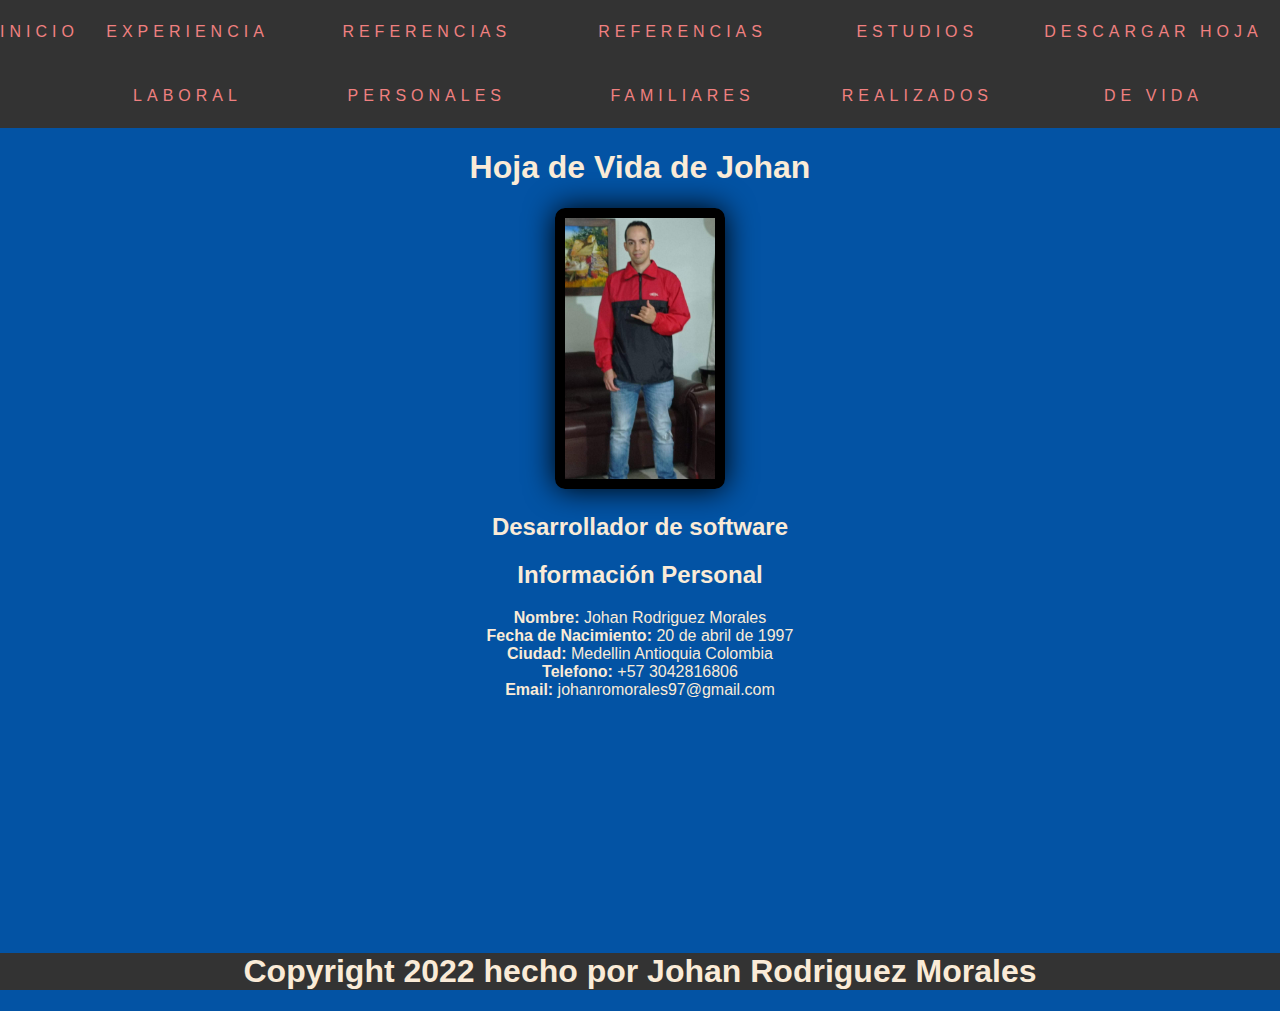
<file: index.html>
<!DOCTYPE html>
<html lang="en">
<head>
    <meta charset="UTF-8">
    <meta http-equiv="X-UA-Compatible" content="IE=edge">
    <meta name="viewport" content="width=device-width, initial-scale=1.0">
    <title>Document</title>
    <link rel="stylesheet" href="css/styles.css">
</head>
<body class="estilo-body">
    <nav class="main-nav">
        <ul class="main-menu">
            <li class="main-menu__item">
                <a href="index.html" class="main-menu__link">Inicio</a>
            </li>
           <li class="main-menu__item">
               <a href="experiencia.html" class="main-menu__link">Experiencia laboral</a>
           </li>
           <li class="main-menu__item">
            <a href="referenciaprofesional.html" class="main-menu__link">Referencias Personales</a>
           </li>
           <li class="main-menu__item">
            <a href="referenciafamiliar.html" class="main-menu__link">Referencias Familiares</a>
           </li>
           <li class="main-menu__item">
            <a href="estudios.html" class="main-menu__link">Estudios Realizados</a>
           </li>
           <li class="main-menu__item">
            <a href="descargas/hojadevidajohanrodriguezmorales2022.pdf" download="hojadevidajohanrodriguezmorales2022.pdf" class="main-menu__link">Descargar hoja de vida</a>
           </li>
        </ul>
    </nav>
    
    <h1 class="estilo1-titulo">Hoja de Vida de Johan</b></h1>
    <img src="assets/images/johan.jpg" id="foto" width="150">
    <h2>Desarrollador de software</h2>
    
    <main>

        <article>

            <Section>

                <h2>Información Personal</h2>

                <p>
                    <b>Nombre:</b> Johan Rodriguez Morales <br>
                    <b>Fecha de Nacimiento:</b> 20 de abril de 1997 <br>
                    <b>Ciudad:</b> Medellin Antioquia Colombia <br>
                    <b>Telefono:</b> +57 3042816806 <br>
                    <b>Email:</b> johanromorales97@gmail.com
                </p>

            </Section>

        </article>
    </main>
    <br><br><br><br><br><br><br><br><br><br><br><br>
    <footer class="main-nav">
        <h1>Copyright 2022 hecho por Johan Rodriguez Morales</h1>
    </footer>
</body>
</html>
</file>
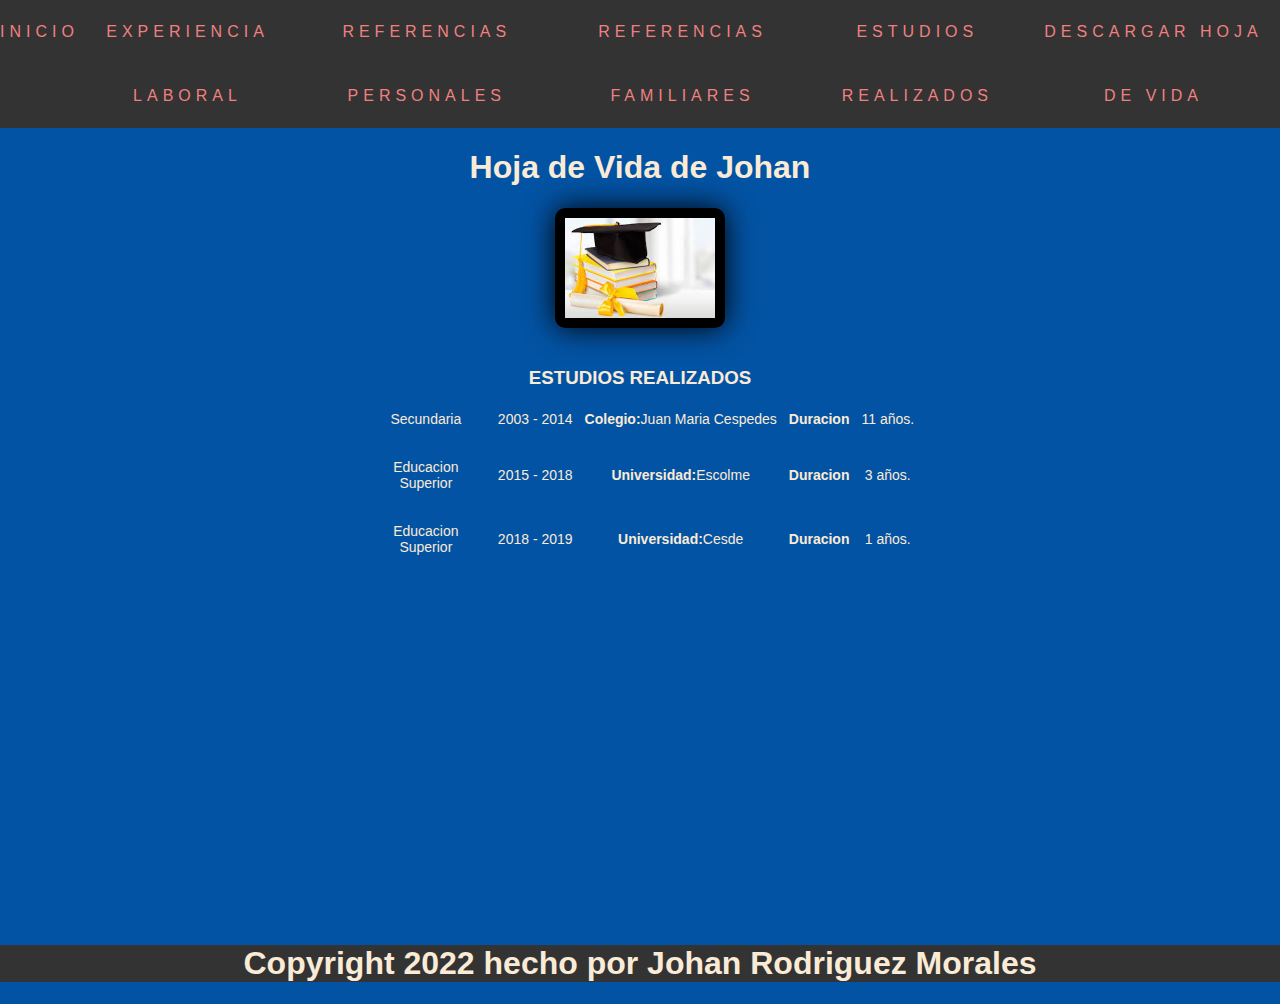
<file: estudios.html>
<!DOCTYPE html>
<html lang="en">
<head>
    <meta charset="UTF-8">
    <meta http-equiv="X-UA-Compatible" content="IE=edge">
    <meta name="viewport" content="width=device-width, initial-scale=1.0">
    <title>Document</title>
    <link rel="stylesheet" href="css/styles.css">
</head>
<body class="estilo-body">
    <nav class="main-nav">
        <ul class="main-menu">
            <li class="main-menu__item">
                <a href="index.html" class="main-menu__link">Inicio</a>
            </li>
           <li class="main-menu__item">
               <a href="experiencia.html" class="main-menu__link">Experiencia laboral</a>
           </li>
           <li class="main-menu__item">
            <a href="referenciaprofesional.html" class="main-menu__link">Referencias Personales</a>
           </li>
           <li class="main-menu__item">
            <a href="referenciafamiliar.html" class="main-menu__link">Referencias Familiares</a>
           </li>
           <li class="main-menu__item">
            <a href="estudios.html" class="main-menu__link">Estudios Realizados</a>
           </li>
           <li class="main-menu__item">
            <a href="descargas/hojadevidajohanrodriguezmorales2022.pdf" download="hojadevidajohanrodriguezmorales2022.pdf" class="main-menu__link">Descargar hoja de vida</a>
           </li>
        </ul>
    </nav>
    
    <h1 class="estilo1-titulo">Hoja de Vida de Johan</b></h1>
    <img src="assets/images/estudios.jpg" id="foto" width="150">
    <main>

        <div id="work">
            <h3>Estudios Realizados</h3>
            <table align="center">
                <tr class="work-1">
                    <td>Secundaria</td>
                    <td>2003 - 2014</td>
                    <td> <b>Colegio:</b>Juan Maria Cespedes</td>
                    <td><b>Duracion</b></td>
                    <td>11 años.</td>
                </tr>
                <tr class="work-1">
                    <td>Educacion Superior</td>
                    <td>2015 - 2018</td>
                    <td> <b>Universidad:</b>Escolme</td>
                    <td><b>Duracion</b></td>
                    <td>3 años.</td>
                </tr>
                <tr class="work-1">
                    <td>Educacion Superior</td>
                    <td>2018 - 2019</td>
                    <td> <b>Universidad:</b>Cesde</td>
                    <td><b>Duracion</b></td>
                    <td>1 años.</td>
                </tr>
            </table>
        </div>
    </main>
    
    <br><br><br><br><br><br><br><br><br><br><br><br><br><br><br><br><br><br><br>
    <footer class="main-nav">
        <h1>Copyright 2022 hecho por Johan Rodriguez Morales</h1>
    </footer>
</body>
</html>
</file>
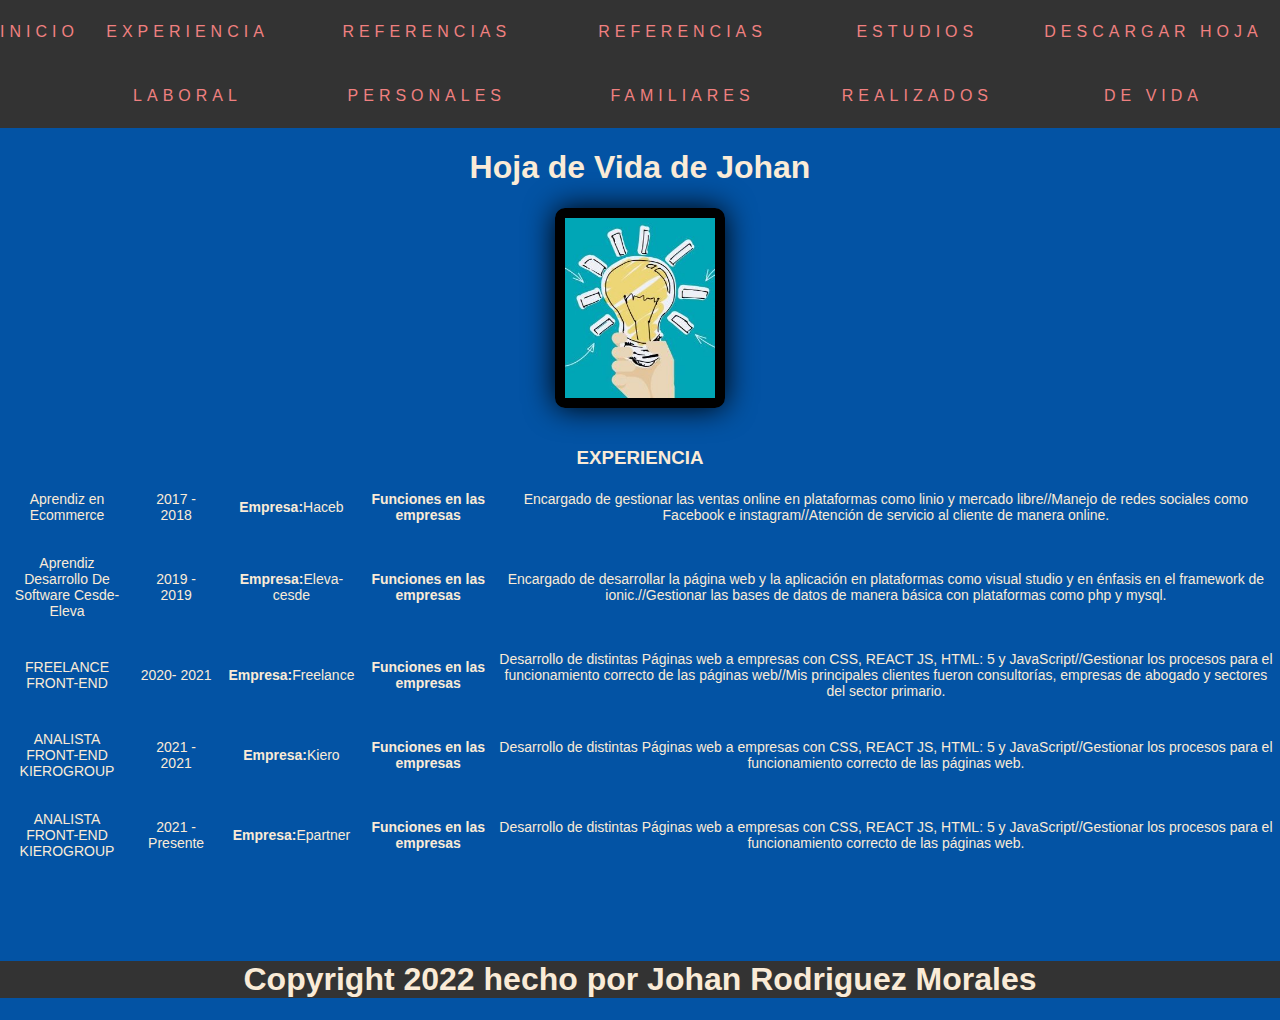
<file: experiencia.html>
<!DOCTYPE html>
<html lang="en">
<head>
    <meta charset="UTF-8">
    <meta http-equiv="X-UA-Compatible" content="IE=edge">
    <meta name="viewport" content="width=device-width, initial-scale=1.0">
    <title>Document</title>
    <link rel="stylesheet" href="css/styles.css">
</head>
<body class="estilo-body">
    <nav class="main-nav">
        <ul class="main-menu">
            <li class="main-menu__item">
                <a href="index.html" class="main-menu__link">Inicio</a>
            </li>
           <li class="main-menu__item">
               <a href="experiencia.html" class="main-menu__link">Experiencia laboral</a>
           </li>
           <li class="main-menu__item">
            <a href="referenciaprofesional.html" class="main-menu__link">Referencias Personales</a>
           </li>
           <li class="main-menu__item">
            <a href="referenciafamiliar.html" class="main-menu__link">Referencias Familiares</a>
           </li>
           <li class="main-menu__item">
            <a href="estudios.html" class="main-menu__link">Estudios Realizados</a>
           </li>
           <li class="main-menu__item">
            <a href="descargas/hojadevidajohanrodriguezmorales2022.pdf" download="hojadevidajohanrodriguezmorales2022.pdf" class="main-menu__link">Descargar hoja de vida</a>
           </li>
        </ul>
    </nav>
    
    <h1 class="estilo1-titulo">Hoja de Vida de Johan</b></h1>
    <img src="assets/images/experiencia.jpg" id="foto" width="150">
    <main>

        <div id="work">
            <h3>Experiencia</h3>
            <table>
                <tr class="work-1">
                    <td>Aprendiz en Ecommerce</td>
                    <td>2017 - 2018</td>
                    <td> <b>Empresa:</b>Haceb</td>
                    <td><b>Funciones en las empresas</b></td>
                    <td>Encargado de gestionar las ventas online en plataformas como linio y mercado libre//Manejo de redes sociales como Facebook e instagram//Atención de servicio al cliente de manera online.</td>
                </tr>
                <tr class="work-1">
                    <td>Aprendiz Desarrollo De Software Cesde-Eleva</td>
                    <td>2019 - 2019</td>
                    <td> <b>Empresa:</b>Eleva-cesde</td>
                    <td><b>Funciones en las empresas</b></td>
                    <td>Encargado de desarrollar la página web y la aplicación en plataformas como visual  studio y en énfasis en el framework de ionic.//Gestionar las bases de datos de manera básica con plataformas como php y mysql.</td>
                </tr>
                <tr class="work-1">
                    <td>FREELANCE  FRONT-END</td>
                    <td>2020- 2021</td>
                    <td> <b>Empresa:</b>Freelance</td>
                    <td><b>Funciones en las empresas</b></td>
                    <td>Desarrollo de distintas Páginas web a empresas con CSS, REACT JS, HTML: 5 y JavaScript//Gestionar los procesos para el funcionamiento correcto de las páginas web//Mis principales clientes fueron consultorías, empresas de abogado y sectores del sector primario.</td>
                </tr>
                <tr class="work-1">
                    <td>ANALISTA FRONT-END  KIEROGROUP</td>
                    <td>2021 - 2021</td>
                    <td> <b>Empresa:</b>Kiero</td>
                    <td><b>Funciones en las empresas</b></td>
                    <td>Desarrollo de distintas Páginas web a empresas con CSS, REACT JS, HTML: 5 y JavaScript//Gestionar los procesos para el funcionamiento correcto de las páginas web.</td>
                </tr>
                <tr class="work-1">
                    <td>ANALISTA FRONT-END  KIEROGROUP</td>
                    <td>2021 - Presente</td>
                    <td> <b>Empresa:</b>Epartner</td>
                    <td><b>Funciones en las empresas</b></td>
                    <td>Desarrollo de distintas Páginas web a empresas con CSS, REACT JS, HTML: 5 y JavaScript//Gestionar los procesos para el funcionamiento correcto de las páginas web.</td>
                </tr>
            </table>
        </div>
    </main>
    
    <br><br><br>
    <footer class="main-nav">
        <h1>Copyright 2022 hecho por Johan Rodriguez Morales</h1>
    </footer>
</body>
</html>
</file>
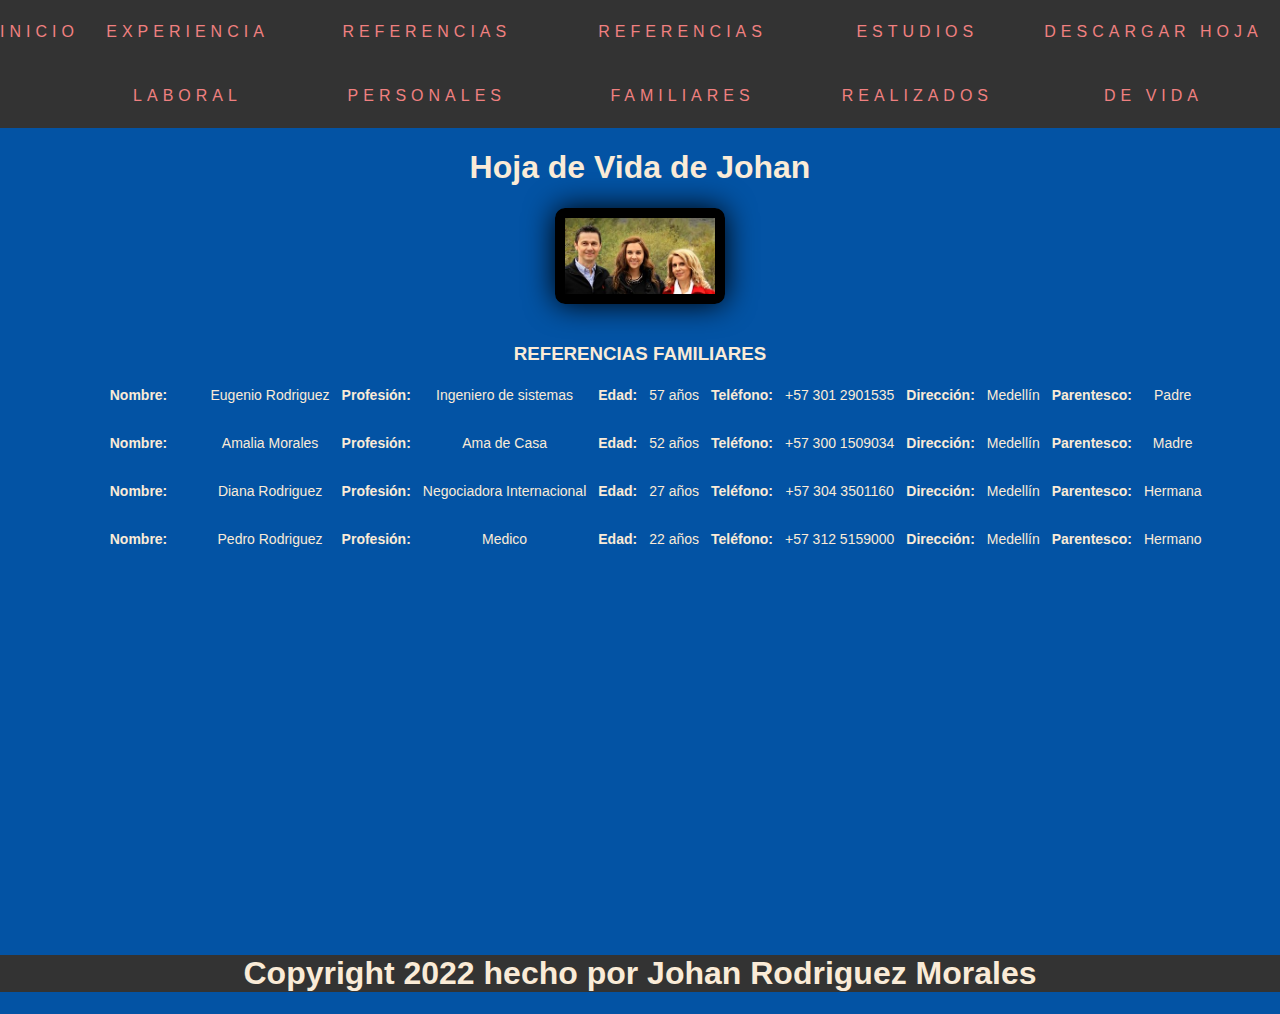
<file: referenciafamiliar.html>
<!DOCTYPE html>
<html lang="en">
<head>
    <meta charset="UTF-8">
    <meta http-equiv="X-UA-Compatible" content="IE=edge">
    <meta name="viewport" content="width=device-width, initial-scale=1.0">
    <title>Document</title>
    <link rel="stylesheet" href="css/styles.css">
</head>
<body class="estilo-body">
    <nav class="main-nav">
        <ul class="main-menu">
            <li class="main-menu__item">
                <a href="index.html" class="main-menu__link">Inicio</a>
            </li>
           <li class="main-menu__item">
               <a href="experiencia.html" class="main-menu__link">Experiencia laboral</a>
           </li>
           <li class="main-menu__item">
            <a href="referenciaprofesional.html" class="main-menu__link">Referencias Personales</a>
           </li>
           <li class="main-menu__item">
            <a href="referenciafamiliar.html" class="main-menu__link">Referencias Familiares</a>
           </li>
           <li class="main-menu__item">
            <a href="estudios.html" class="main-menu__link">Estudios Realizados</a>
           </li>
           <li class="main-menu__item">
            <a href="descargas/hojadevidajohanrodriguezmorales2022.pdf" download="hojadevidajohanrodriguezmorales2022.pdf" class="main-menu__link">Descargar hoja de vida</a>
           </li>
        </ul>
    </nav>
    
    <h1 class="estilo1-titulo">Hoja de Vida de Johan</b></h1>
    <img src="assets/images/reffamilares.jpg" id="foto" width="150">
    <main>

        <div id="work">
            <h3>Referencias familiares</h3>
            <table align="center">
                <tr class="work-1">
                    <td><b>Nombre:</b></td>
                    <td> Eugenio Rodriguez </td>
                    <td><b> Profesión: </b></td>
                    <td>  Ingeniero de sistemas  </td>
                    <td><b>Edad:</b></td>
                    <td>57 años </td>
                    <td><b> Teléfono: </b></td>
                    <td> +57 301 2901535 </td>
                    <td><b> Dirección: </b></td>
                    <td> Medellín </td>
                    <td><b>Parentesco: </b></td>
                    <td> Padre </td>
                </tr>
                <tr class="work-1">
                    <td><b>Nombre:</b></td>
                    <td>Amalia Morales</td>
                    <td><b> Profesión: </b></td>
                    <td> Ama de Casa</td>
                    <td><b>Edad:</b></td>
                    <td> 52 años</td>
                    <td><b> Teléfono: </b></td>
                    <td>+57 300 1509034</td>
                    <td><b> Dirección: </b></td>
                    <td>Medellín</td>
                    <td><b>Parentesco: </b></td>
                    <td> Madre </td>
                </tr>
                <tr class="work-1">
                    <td><b>Nombre:</b></td>
                    <td>Diana Rodriguez</td>
                    <td><b> Profesión: </b></td>
                    <td>Negociadora Internacional</td>
                    <td><b>Edad:</b></td>
                    <td> 27 años</td>
                    <td><b> Teléfono: </b></td>
                    <td> +57 304 3501160</td>
                    <td><b> Dirección: </b></td>
                    <td>Medellín</td>
                    <td><b>Parentesco: </b></td>
                    <td> Hermana </td>
                </tr>
                <tr class="work-1">
                    <td><b>Nombre:</b></td>
                    <td>Pedro Rodriguez</td>
                    <td><b> Profesión: </b></td>
                    <td> Medico</td>
                    <td><b>Edad:</b></td>
                    <td>  22 años</td>
                    <td><b> Teléfono: </b></td>
                    <td> +57 312 5159000</td>
                    <td><b> Dirección: </b></td>
                    <td> Medellín</td>
                    <td><b>Parentesco: </b></td>
                    <td> Hermano </td>
                </tr>
            </table>
        </div>
    </main>
    
    <br><br><br><br><br><br><br><br><br><br><br><br><br><br><br><br><br><br><br><br>
    <footer class="main-nav">
        <h1>Copyright 2022 hecho por Johan Rodriguez Morales</h1>
    </footer>
</body>
</html>
</file>
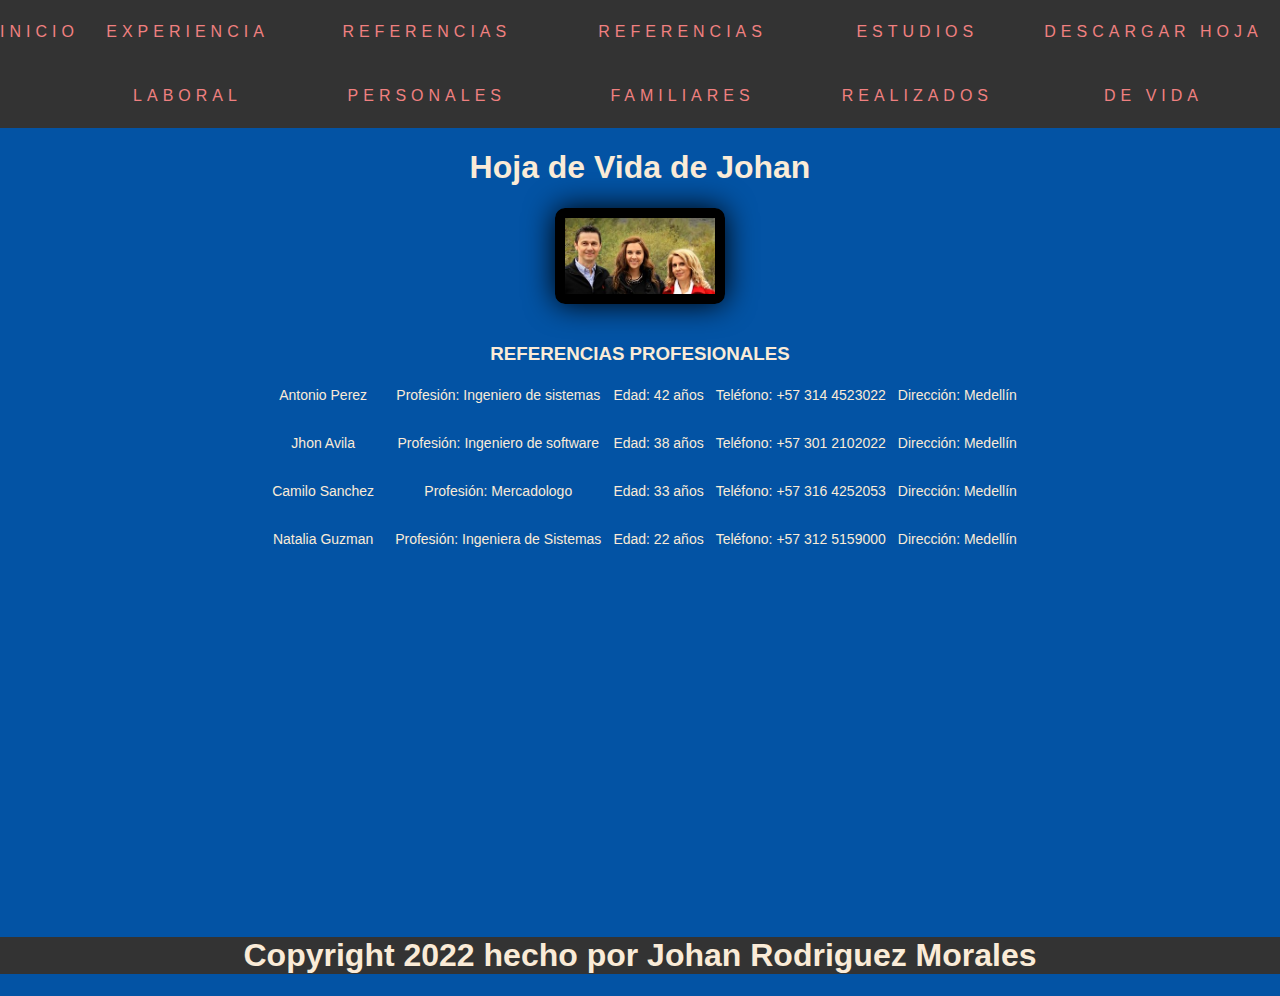
<file: referenciaprofesional.html>
<!DOCTYPE html>
<html lang="en">
<head>
    <meta charset="UTF-8">
    <meta http-equiv="X-UA-Compatible" content="IE=edge">
    <meta name="viewport" content="width=device-width, initial-scale=1.0">
    <title>Document</title>
    <link rel="stylesheet" href="css/styles.css">
</head>
<body class="estilo-body">
    <nav class="main-nav">
        <ul class="main-menu">
            <li class="main-menu__item">
                <a href="index.html" class="main-menu__link">Inicio</a>
            </li>
           <li class="main-menu__item">
               <a href="experiencia.html" class="main-menu__link">Experiencia laboral</a>
           </li>
           <li class="main-menu__item">
            <a href="referenciaprofesional.html" class="main-menu__link">Referencias Personales</a>
           </li>
           <li class="main-menu__item">
            <a href="referenciafamiliar.html" class="main-menu__link">Referencias Familiares</a>
           </li>
           <li class="main-menu__item">
            <a href="estudios.html" class="main-menu__link">Estudios Realizados</a>
           </li>
           <li class="main-menu__item">
            <a href="descargas/hojadevidajohanrodriguezmorales2022.pdf" download="hojadevidajohanrodriguezmorales2022.pdf" class="main-menu__link">Descargar hoja de vida</a>
           </li>
        </ul>
    </nav>
    
    <h1 class="estilo1-titulo">Hoja de Vida de Johan</b></h1>
    <img src="assets/images/reffamilares.jpg" id="foto" width="150">
    <main>

        <div id="work">
            <h3>Referencias Profesionales</h3>
            <table align="center">
                <tr class="work-1">
                    <td>Antonio Perez</td>
                    <td>Profesión: Ingeniero de sistemas</td>
                    <td> Edad: 42 años</td>
                    <td>Teléfono: +57 314 4523022</td>
                    <td>Dirección: Medellín</td>
                </tr>
                <tr class="work-1">
                    <td>Jhon Avila</td>
                    <td>Profesión: Ingeniero de software</td>
                    <td> Edad: 38 años</td>
                    <td>Teléfono: +57 301 2102022</td>
                    <td>Dirección: Medellín</td>
                </tr>
                <tr class="work-1">
                    <td>Camilo Sanchez</td>
                    <td>Profesión: Mercadologo</td>
                    <td> Edad: 33 años</td>
                    <td>Teléfono: +57 316 4252053</td>
                    <td>Dirección: Medellín</td>
                </tr>
                <tr class="work-1">
                    <td>Natalia Guzman</td>
                    <td>Profesión: Ingeniera de Sistemas</td>
                    <td> Edad: 22 años</td>
                    <td>Teléfono: +57 312 5159000</td>
                    <td>Dirección: Medellín</td>
                </tr>
            </table>
        </div>
    </main>
    
    <br><br><br><br><br><br><br><br><br><br><br><br><br><br><br><br><br><br><br>
    <footer class="main-nav">
        <h1>Copyright 2022 hecho por Johan Rodriguez Morales</h1>
    </footer>
</body>
</html>
</file>
<file: css/styles.css>
body{
    margin: 0;
    font-family: sans-serif;
}
.main-nav{
    background-color: #333;
}
.main-menu{
    list-style: none;
    margin-top: 0;
    margin-bottom: 0;
    padding-left: 0;
    text-align: center;
    display: flex;
    justify-content: space-evenly;
}
.main-menu__item{
    text-decoration: none;
}
.main-menu__link{
    text-transform: uppercase;
    padding: 0.5rem 0;
    color: lightcoral;
    text-decoration: none;
    letter-spacing: 5px;
    line-height: 4rem;
}
.main-menu__item--active{
    border-bottom: 2px solid;
}
img {
    border: 10px solid black;
    border-radius: 10px; 
    box-shadow: 0px 0px 30px black;
}
.estilo-body {
    margin: auto;
    text-align: center;
    font-family: Arial, Helvetica, sans-serif, ;
    color: antiquewhite;
    background-color: #0353A4; 
}

#work h3 {
    text-transform: uppercase;
    padding: 5px;
    border-radius: 5px;
    margin: 30px 0 10px;
}

#work table td {
    padding: 5px;
    font-size: 14px;
}

#work table tr.work-1 td:first-child {
    width: 120px;
    padding-bottom: 25px;
}

#work table tr.work-1 td {
    padding-bottom: 25px;
}

#work table tr.work-2 td:first-child {
    width: 120px;
}
</file>
